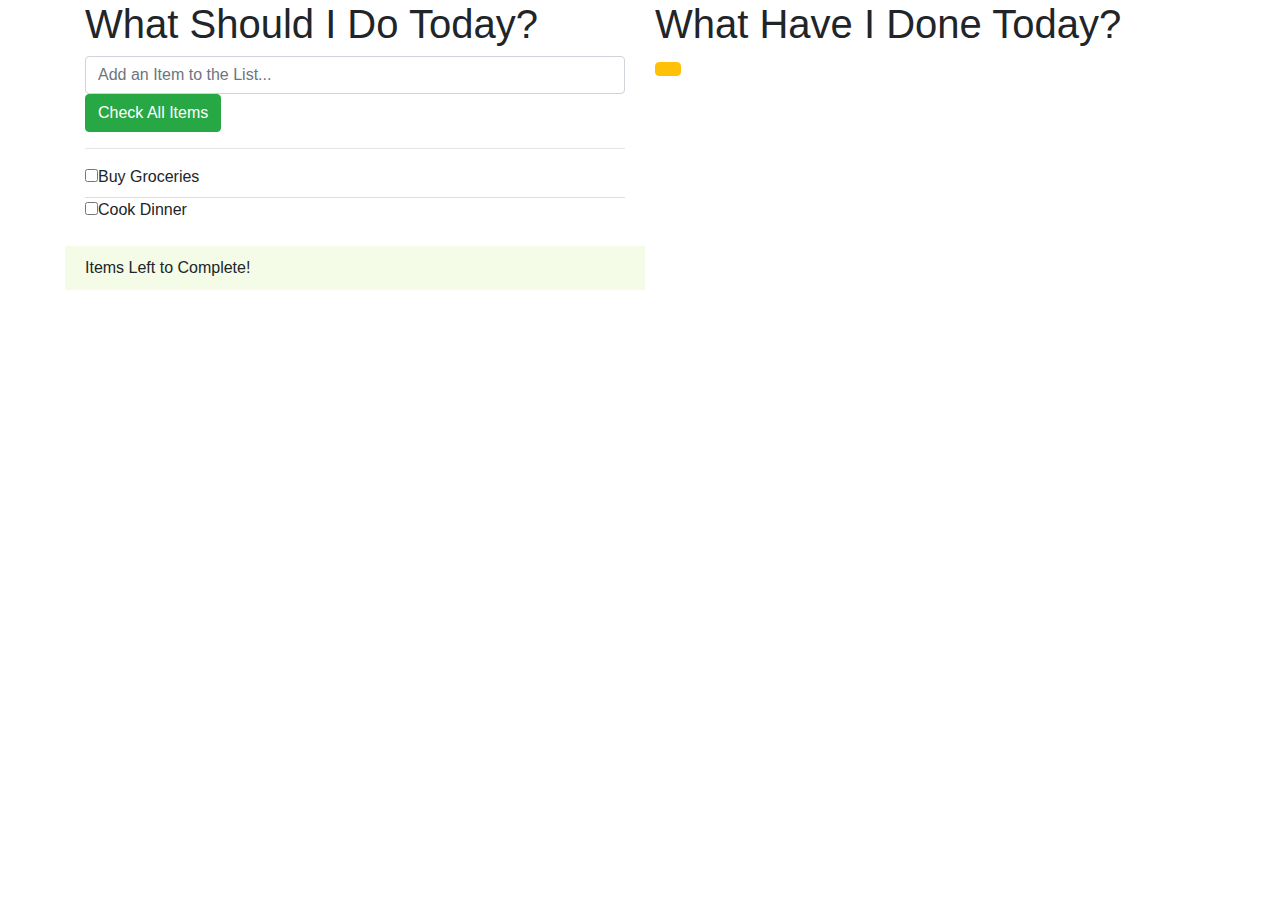
<file: index.html>
<!DOCTYPE html>
<html lang="en">

<head>
    <meta charset="UTF-8">
    <meta name="viewport" content="width=device-width, initial-scale=1.0">
    <meta http-equiv="X-UA-Compatible" content="ie=edge">
    <title>To Do List</title>
    <!-- CUSTOM CSS -->
    <link rel="stylesheet" href="assets/css/todos.css">
    <!-- BOOTSTRAP CSS -->
    <link rel="stylesheet" href="https://stackpath.bootstrapcdn.com/bootstrap/4.3.1/css/bootstrap.min.css"
        integrity="sha384-ggOyR0iXCbMQv3Xipma34MD+dH/1fQ784/j6cY/iJTQUOhcWr7x9JvoRxT2MZw1T" crossorigin="anonymous">
</head>

<body>
    <div class="container">
        <div class="row">
            <div class="col-md-6">
                <div class="todoList notCompleted">
                    <h1>What Should I Do Today?</h1>
                    <input type="text" class="form-control addToDoItem" placeholder="Add an Item to the List...">
                    <button id="completeAllItems" class="btn btn-success">Check All Items</button>

                    <hr>
                    <ul id="sortable" class="list-unstyled">
                        <li class="ui-state-default">
                            <div class="checkbox">
                                <label>
                                    <input type="checkbox" value="">Buy Groceries
                                </label>
                            </div>
                        </li>
                        <li class="ui-state-default">
                            <div class="checkbox">
                                <label>
                                    <input type="checkbox" value="">Cook Dinner
                                </label>
                            </div>
                        </li>
                    </ul>
                    <div class="todo-footer">
                        <strong><span class="count-todos"></span></strong> Items Left to Complete!
                    </div>
                </div>
            </div> <!-- END OF NOT COMPLETED ITEMS -->
            <div class="col-md-6">
                <div class="todoList">
                    <h1>What Have I Done Today?</h1>
                    <ul id="completedItems" class="list-unstyled">
                        <li>
                            <button class="removeItem btn btn-warning btn-xs pull-right">
                                <span class="glyphicon glyphicon-remove"></span>
                            </button>
                        </li>
                    </ul>
                </div>
            </div> <!-- END OF COMPLETED ITEMS -->
        </div> <!-- END OF ROW -->
    </div> <!-- END OF CONTAINER-->

    <!-- Custom Javascript -->
    <script src="assets/js/todos.js"></script>
    <!-- jQuery, Popper.js & Bootstrap JS -->
    <script src="https://code.jquery.com/jquery-3.3.1.slim.min.js"
        integrity="sha384-q8i/X+965DzO0rT7abK41JStQIAqVgRVzpbzo5smXKp4YfRvH+8abtTE1Pi6jizo"
        crossorigin="anonymous"></script>
    <script src="https://cdnjs.cloudflare.com/ajax/libs/popper.js/1.14.7/umd/popper.min.js"
        integrity="sha384-UO2eT0CpHqdSJQ6hJty5KVphtPhzWj9WO1clHTMGa3JDZwrnQq4sF86dIHNDz0W1"
        crossorigin="anonymous"></script>
    <script src="https://stackpath.bootstrapcdn.com/bootstrap/4.3.1/js/bootstrap.min.js"
        integrity="sha384-JjSmVgyd0p3pXB1rRibZUAYoIIy6OrQ6VrjIEaFf/nJGzIxFDsf4x0xIM+B07jRM"
        crossorigin="anonymous"></script>
</body>

</html>
</file>
<file: assets/css/todos.css>
body{
    background-color:#EEEEEE;
}
.todolist{
    background-color:#FFF;
    padding:20px 20px 10px 20px;
    margin-top:30px;
}
.todolist h1{
    margin:0;
    padding-bottom:20px;
    text-align:center;
}
.form-control{
    border-radius:0;
}
li.ui-state-default{
    background:#fff;
    border:none;
    border-bottom:1px solid #ddd;
}

li.ui-state-default:last-child{
    border-bottom:none;
}

.todo-footer{
    background-color:#F4FCE8;
    margin:0 -20px -10px -20px;
    padding: 10px 20px;
}
#done-items li{
    padding:10px 0;
    border-bottom:1px solid #ddd;
    text-decoration:line-through;
}
#done-items li:last-child{
    border-bottom:none;
}
#checkAll{
    margin-top:10px;
}
</file>
